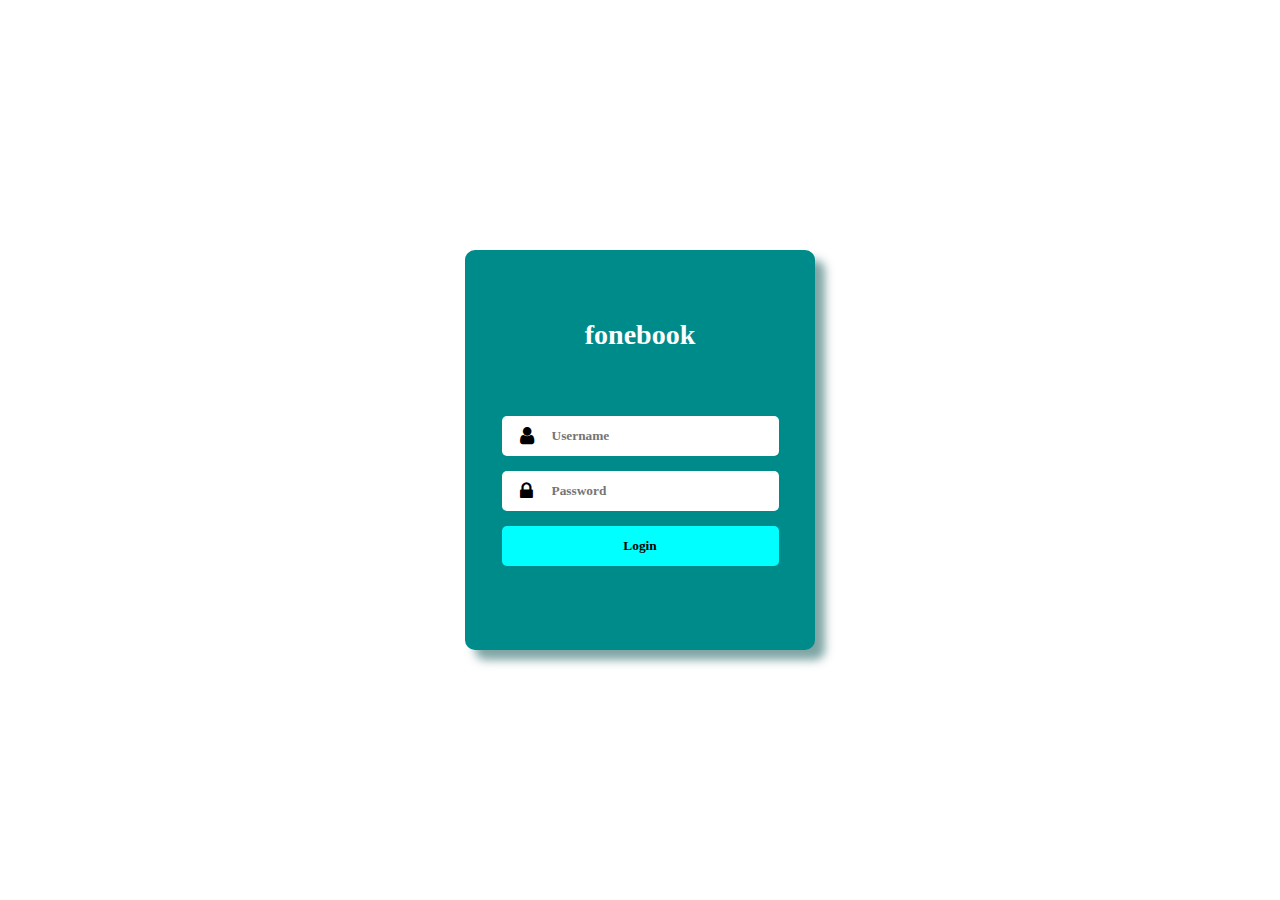
<file: App_JWT_V2/App_JWT_V2_Frontend/index.html>
<!DOCTYPE html>
<html lang="en">
  <head>
    <meta charset="UTF-8">
    <meta http-equiv="X-UA-Compatible" content="IE=edge">
    <meta name="viewport" content="width=device-width, initial-scale=1.0">
    <title>Login</title>
    <link rel="stylesheet" href="./style/index.css">
    <link rel="stylesheet" href="https://cdnjs.cloudflare.com/ajax/libs/font-awesome/4.7.0/css/font-awesome.css">
  </head>

  <body>
    <div class="overlay hide">
      <img src="drawables/loading_002.gif">
    </div>

    <div class="container-login">
      <h1 class="heading">fonebook</h1>
      <form>
        <div class="container-ip-username"> 
          <i class="fa fa-user"></i>
          <input id="ip-username" type="text" placeholder="Username">
        </div>
        <div class="container-ip-password"> 
          <i class="fa fa-lock"></i>
          <input id="ip-password" type="password" placeholder="Password">
        </div>
        <div class="container-btn-login">
          <button id="btn-login">Login</button>
        </div>
      </form>

      <!-- hidden elements -->
      <a id="page-navigator" href="" hidden></a>

      <!-- javascript -->
      <script src="script/AppConstant.js"></script>
      <script src="script/Util.js"></script>
      <script src="script/service/AuthNService.js"></script>
      <script src="script/Login.js"></script>
    </div>
  </body>
</html>
</file>
<file: App_JWT_V2/App_JWT_V2_Frontend/style/index.css>
:root {
    --color-primary-1: rgb(0,139,139);
    --color-secondary-1: rgb(0, 255, 255);
    --color-secondary-2: rgb(0, 255, 175);
    --color-secondary-3: rgb(100, 255, 255);
}

* {
    margin: 0;
    padding: 0;
    box-sizing: border-box;
    font-family: Georgia, 'Times New Roman', Times, serif;

    /* border: 1px solid red; */
}

/*===========================================================
    This is to center the login component
===========================================================*/

body {
    display: flex;
    justify-content: center;
    align-items: center;
    min-height: 100vh;

    transition-duration: 700ms;
    transition-property: background-color;
    transition-timing-function: ease-out;
}

/*===========================================================
    This is to position components inside login component
===========================================================*/

.container-login {
    display: flex;
    flex-direction: column;
    justify-content: center;
    align-items: center;

    width: 350px;
    height: 400px;

    background-color: var(--color-primary-1);
    box-shadow: 10px 10px 10px rgba(0, 75, 75, 0.5);
    border-radius: 10px;
}

.container-login .heading {
    font-size: 28px;
    color: white;

    margin-bottom: 50px;

    transition-duration: 1400ms;
    transition-property: text-shadow;
    transition-timing-function: ease-out;
}

#ip-username, 
#ip-password,
#btn-login {
    height: 40px;
    width: 100%;
    padding: 10px 50px 10px 50px;
    border: none;
    outline: none;

    text-align: start;
    font-weight: bold;

    border-radius: 5px;

    transition-duration: 1400ms;
    transition-property: box-shadow;
    transition-timing-function: ease-out;
}

/*===========================================================
    This is to place icon inside inputs and buttons
===========================================================*/
 
.container-ip-username,
.container-ip-password,
.container-btn-login {
    position: relative;
    margin: 15px;

    transition-duration: 1000ms;
    transition-property: box-shadow;
    transition-timing-function: ease-out;
}

.container-login i {
    position: absolute;
    left: 0px;
    top: 0x;

    padding: 10px;
    width: 50px;

    font-size: 20px;
    text-align: center;    
}

#btn-login {
    background-color: var(--color-secondary-1);
    text-align: center;
    cursor: pointer;
}

#btn-login:hover {
    background-color: var(--color-secondary-2);
    transition-duration: 100ms;
    transition-property: background-color;
    transition-timing-function: ease-in-out;
}

#btn-login:active {
    background-color: var(--color-secondary-3);
}

/*===========================================================
    This is to show loading animation
===========================================================*/

.overlay {
    position: absolute;
    top: 0px;
    right: 0px;
    bottom: 0px;
    left: 0px;
    height: 100%;
    width: 100%;
    z-index: 101;

    display: flex;
    justify-content: center;
    align-items: center;

    background-color: rgba(255, 255, 255, 0.85);
}

.overlay.hide {
    display: none;
}

@media (max-width: 500px), (max-height: 550px) {

    body {
        background-color: var(--color-primary-1);
        min-height: 70vh;
    }

    .container-login {
        border-radius: 0px;
        box-shadow: none;
        background-color: transparent;
    }

    .container-ip-username,
    .container-ip-password,
    .container-btn-login {
        box-shadow: 10px 10px 10px rgba(0, 75, 75, 0.5);
    }

    .container-login .heading {
        text-shadow: 10px 10px 10px rgba(0, 75, 75, 0.5);
    }
}
</file>
